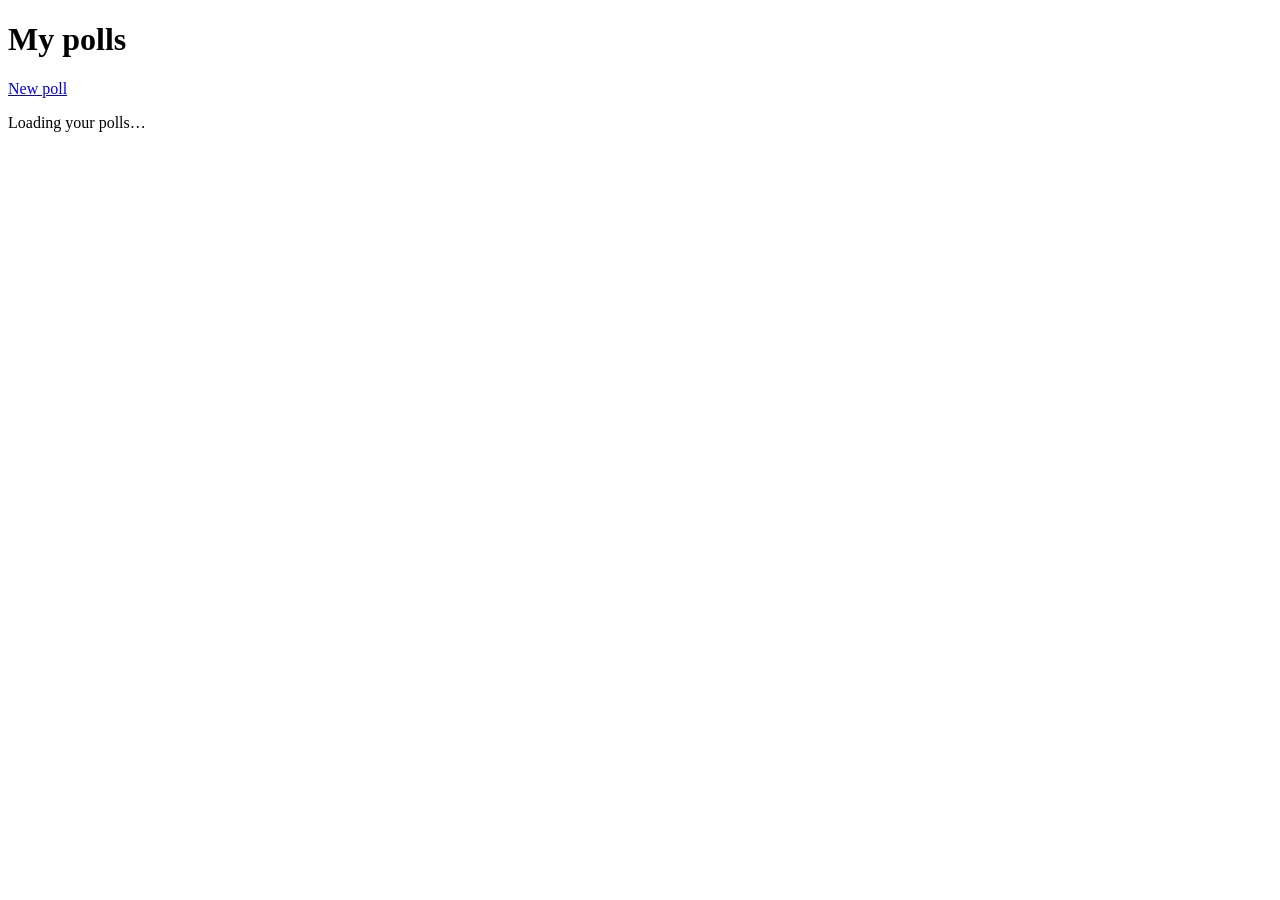
<file: src/main/resources/templates/index.html>
<!DOCTYPE html>
<html lang="en" xmlns:th="http://www.thymeleaf.org">
<head th:replace="~{fragments/layout :: head('My polls')}"></head>
<body class="page-index">
<header th:replace="~{fragments/layout :: nav}"></header>
<main id="main" class="shell">
    <div class="page-head">
        <h1 class="page-head__title">My polls</h1>
        <a href="/polls/new" class="btn btn--primary" data-testid="new-poll-btn">New poll</a>
    </div>

    <p class="loading" id="polls-loading" role="status" aria-live="polite">Loading your polls&hellip;</p>
    <div class="alert alert--error" id="polls-error" role="alert" hidden></div>

    <ul class="poll-list" id="poll-list" aria-label="Polls you created" hidden></ul>

    <section class="empty-state" data-testid="empty-state" hidden aria-labelledby="empty-title">
        <svg class="empty-state__art" viewBox="0 0 120 80" aria-hidden="true" focusable="false">
            <rect x="8" y="44" width="22" height="28" rx="4" style="fill:var(--c1)"/>
            <rect x="38" y="24" width="22" height="48" rx="4" style="fill:var(--c2)"/>
            <rect x="68" y="34" width="22" height="38" rx="4" style="fill:var(--c3)"/>
            <rect x="98" y="54" width="14" height="18" rx="4" style="fill:var(--line-strong)"/>
        </svg>
        <h2 id="empty-title" class="empty-state__title">No polls yet</h2>
        <p class="empty-state__text">Ask a question, add a few answers and send the link to your friends.</p>
        <a href="/polls/new" class="btn btn--primary">Create your first poll</a>
    </section>
</main>
<div th:replace="~{fragments/layout :: toast}"></div>
<script th:src="@{/js/index.js}" defer></script>
</body>
</html>
</file>
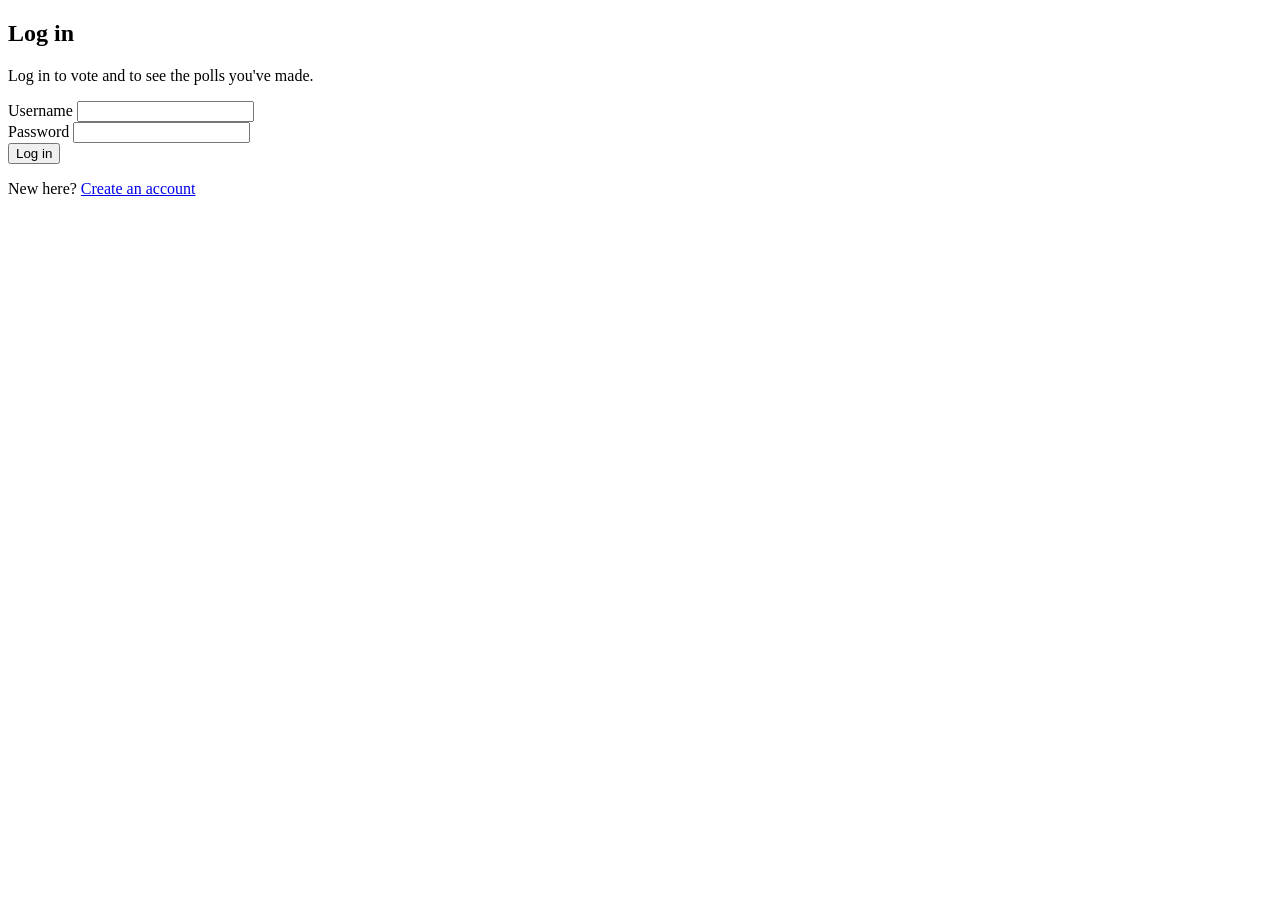
<file: src/main/resources/templates/login.html>
<!DOCTYPE html>
<html lang="en" xmlns:th="http://www.thymeleaf.org">
<head th:replace="~{fragments/layout :: head('Log in')}"></head>
<body class="page-auth">
<header th:replace="~{fragments/layout :: nav}"></header>
<main id="main" class="shell shell--narrow">
    <section class="auth-card" aria-labelledby="auth-title">
        <h1 id="auth-title" class="auth-card__title">Log in</h1>
        <p class="auth-card__lede">Log in to vote and to see the polls you've made.</p>

        <form class="form" id="auth-form" data-mode="login" novalidate>
            <div class="alert alert--error" data-testid="error-msg" role="alert" hidden></div>

            <div class="field">
                <label for="username" class="field__label">Username</label>
                <input id="username" name="username" type="text" class="input" data-testid="username-input"
                       autocomplete="username" autocapitalize="none" spellcheck="false" required>
            </div>

            <div class="field">
                <label for="password" class="field__label">Password</label>
                <input id="password" name="password" type="password" class="input" data-testid="password-input"
                       autocomplete="current-password" required>
            </div>

            <button type="submit" class="btn btn--primary btn--block" data-testid="submit-btn">Log in</button>
        </form>

        <p class="auth-card__switch">
            New here? <a href="/register" class="link" data-testid="switch-auth-link">Create an account</a>
        </p>
    </section>
</main>
<div th:replace="~{fragments/layout :: toast}"></div>
<script th:src="@{/js/auth.js}" defer></script>
</body>
</html>
</file>
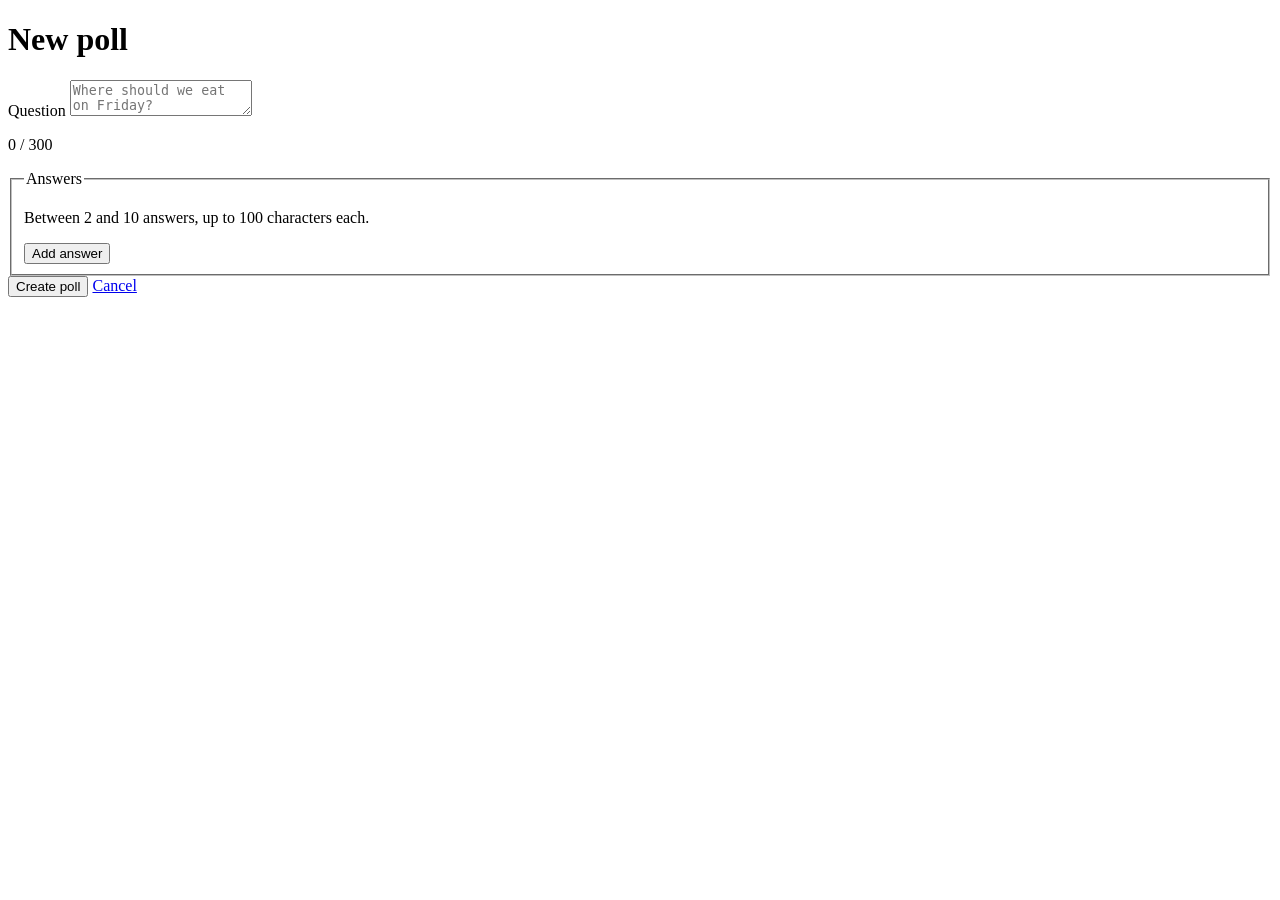
<file: src/main/resources/templates/poll-form.html>
<!DOCTYPE html>
<html lang="en" xmlns:th="http://www.thymeleaf.org">
<head th:replace="~{fragments/layout :: head(${pageTitle})}"></head>
<body class="page-form">
<header th:replace="~{fragments/layout :: nav}"></header>
<main id="main" class="shell shell--medium" th:data-poll-id="${pollId}">
    <div class="page-head">
        <h1 class="page-head__title" id="form-title" th:text="${pageTitle}">New poll</h1>
    </div>

    <p class="loading" id="form-loading" role="status" aria-live="polite" hidden>Loading poll&hellip;</p>

    <form class="form poll-form" id="poll-form" novalidate>
        <div class="alert alert--error" data-testid="error-msg" role="alert" hidden></div>

        <div class="field">
            <label for="question" class="field__label">Question</label>
            <textarea id="question" name="question" class="input input--question" data-testid="question-input"
                      rows="2" maxlength="300" required aria-describedby="question-count"
                      placeholder="Where should we eat on Friday?"></textarea>
            <p class="field__hint field__hint--end" id="question-count" aria-live="polite">0 / 300</p>
        </div>

        <fieldset class="field options-field">
            <legend class="field__label">Answers</legend>
            <p class="field__hint" id="options-hint">Between 2 and 10 answers, up to 100 characters each.</p>
            <ol class="option-list" id="option-list"></ol>
            <button type="button" class="btn btn--secondary btn--small" data-testid="add-option-btn" id="add-option">Add answer</button>
        </fieldset>

        <div class="form__actions">
            <button type="submit" class="btn btn--primary" data-testid="save-btn" id="save-btn"
                    th:text="${pollId == null ? 'Create poll' : 'Save changes'}">Create poll</button>
            <a href="/" class="btn btn--quiet" id="cancel-link">Cancel</a>
        </div>
    </form>
</main>
<div th:replace="~{fragments/layout :: toast}"></div>
<script th:src="@{/js/poll-form.js}" defer></script>
</body>
</html>
</file>
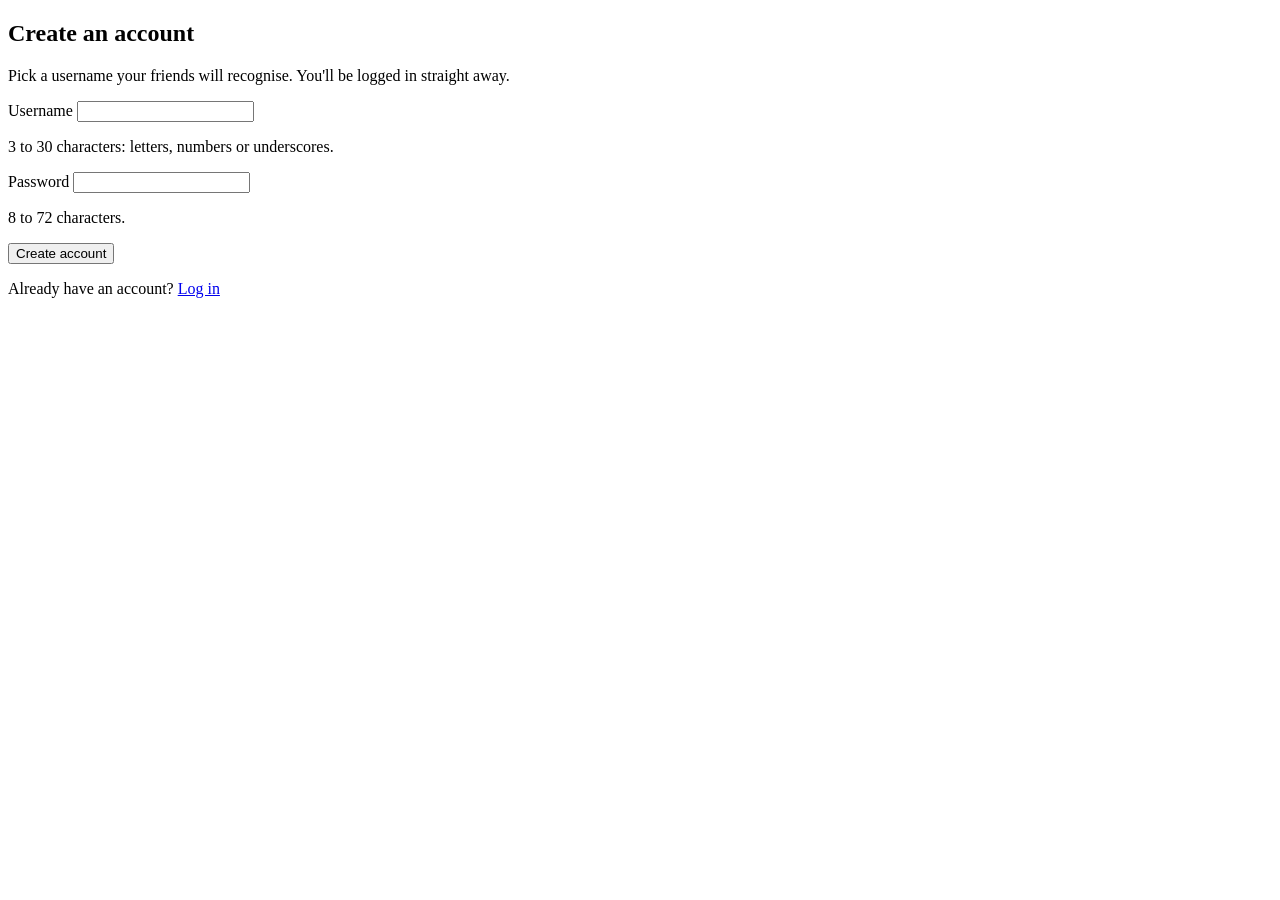
<file: src/main/resources/templates/register.html>
<!DOCTYPE html>
<html lang="en" xmlns:th="http://www.thymeleaf.org">
<head th:replace="~{fragments/layout :: head('Create account')}"></head>
<body class="page-auth">
<header th:replace="~{fragments/layout :: nav}"></header>
<main id="main" class="shell shell--narrow">
    <section class="auth-card" aria-labelledby="auth-title">
        <h1 id="auth-title" class="auth-card__title">Create an account</h1>
        <p class="auth-card__lede">Pick a username your friends will recognise. You'll be logged in straight away.</p>

        <form class="form" id="auth-form" data-mode="register" novalidate>
            <div class="alert alert--error" data-testid="error-msg" role="alert" hidden></div>

            <div class="field">
                <label for="username" class="field__label">Username</label>
                <input id="username" name="username" type="text" class="input" data-testid="username-input"
                       autocomplete="username" autocapitalize="none" spellcheck="false" required
                       minlength="3" pattern="[A-Za-z0-9_]{3,30}" aria-describedby="username-hint">
                <p id="username-hint" class="field__hint">3 to 30 characters: letters, numbers or underscores.</p>
            </div>

            <div class="field">
                <label for="password" class="field__label">Password</label>
                <input id="password" name="password" type="password" class="input" data-testid="password-input"
                       autocomplete="new-password" required minlength="8" aria-describedby="password-hint">
                <p id="password-hint" class="field__hint">8 to 72 characters.</p>
            </div>

            <button type="submit" class="btn btn--primary btn--block" data-testid="submit-btn">Create account</button>
        </form>

        <p class="auth-card__switch">
            Already have an account? <a href="/login" class="link" data-testid="switch-auth-link">Log in</a>
        </p>
    </section>
</main>
<div th:replace="~{fragments/layout :: toast}"></div>
<script th:src="@{/js/auth.js}" defer></script>
</body>
</html>
</file>
